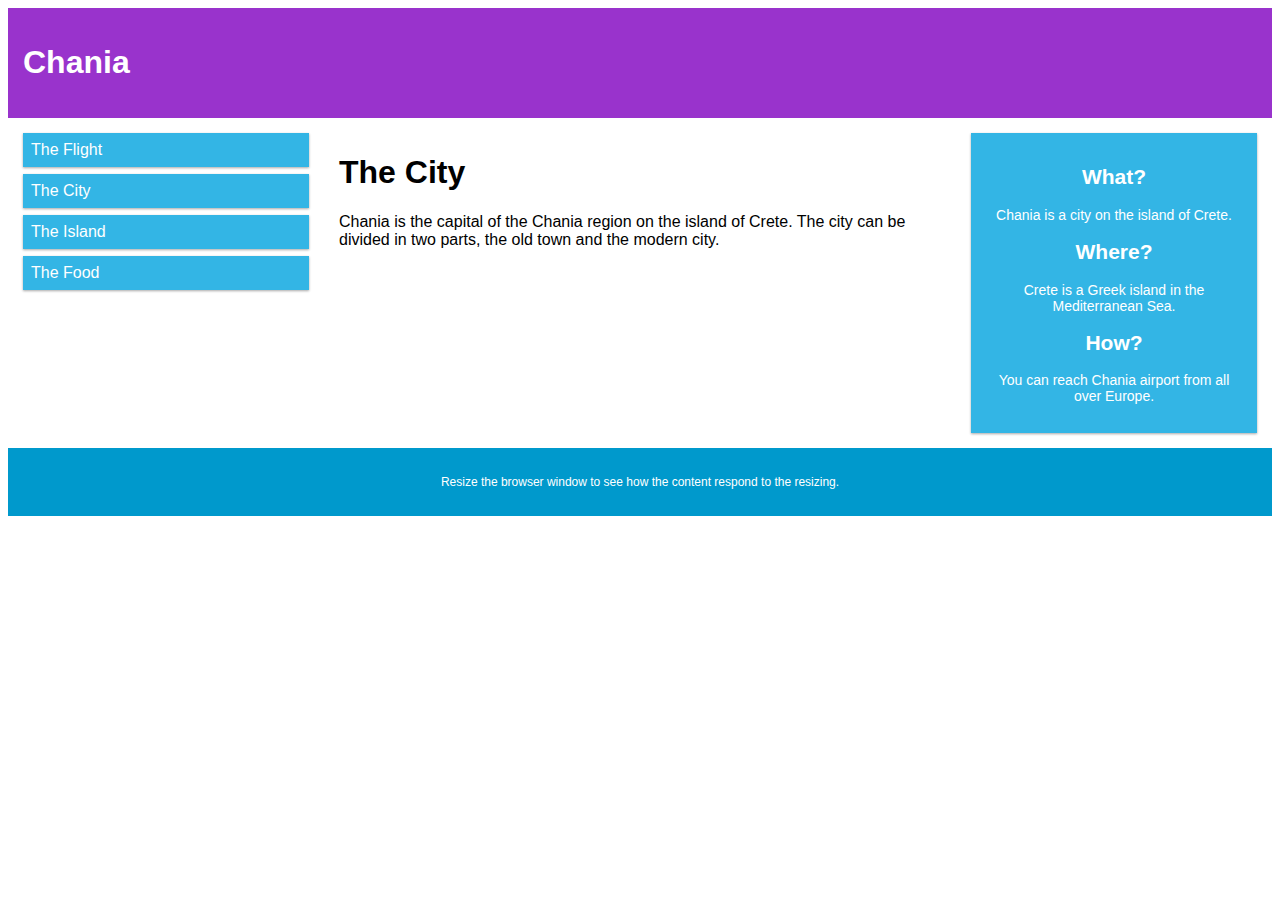
<file: about.html>
<!DOCTYPE html>
<html>
<head>
<meta name="viewport" content="width=device-width, initial-scale=1.0">
<link rel="stylesheet" href="style.css">
</head>
<body>

<div class="header">
  <h1>Chania</h1>
</div>
<div class="row">
  <div class="col-3 menu">
    <ul>
      <li>The Flight</li>
      <li>The City</li>
      <li>The Island</li>
      <li>The Food</li>
    </ul>
  </div>

  <div class="col-6">
    <h1>The City</h1>
    <p>Chania is the capital of the Chania region on the island of Crete. The city can be divided in two parts, the old town and the modern city.</p>
  </div>

  <div class="col-3">
    <div class="aside">
      <h2>What?</h2>
      <p>Chania is a city on the island of Crete.</p>
      <h2>Where?</h2>
      <p>Crete is a Greek island in the Mediterranean Sea.</p>
      <h2>How?</h2>
      <p>You can reach Chania airport from all over Europe.</p>
    </div>
  </div>
</div>

<div class="footer">
  <p>Resize the browser window to see how the content respond to the resizing.</p>
</div>

</body>
</html>
</file>
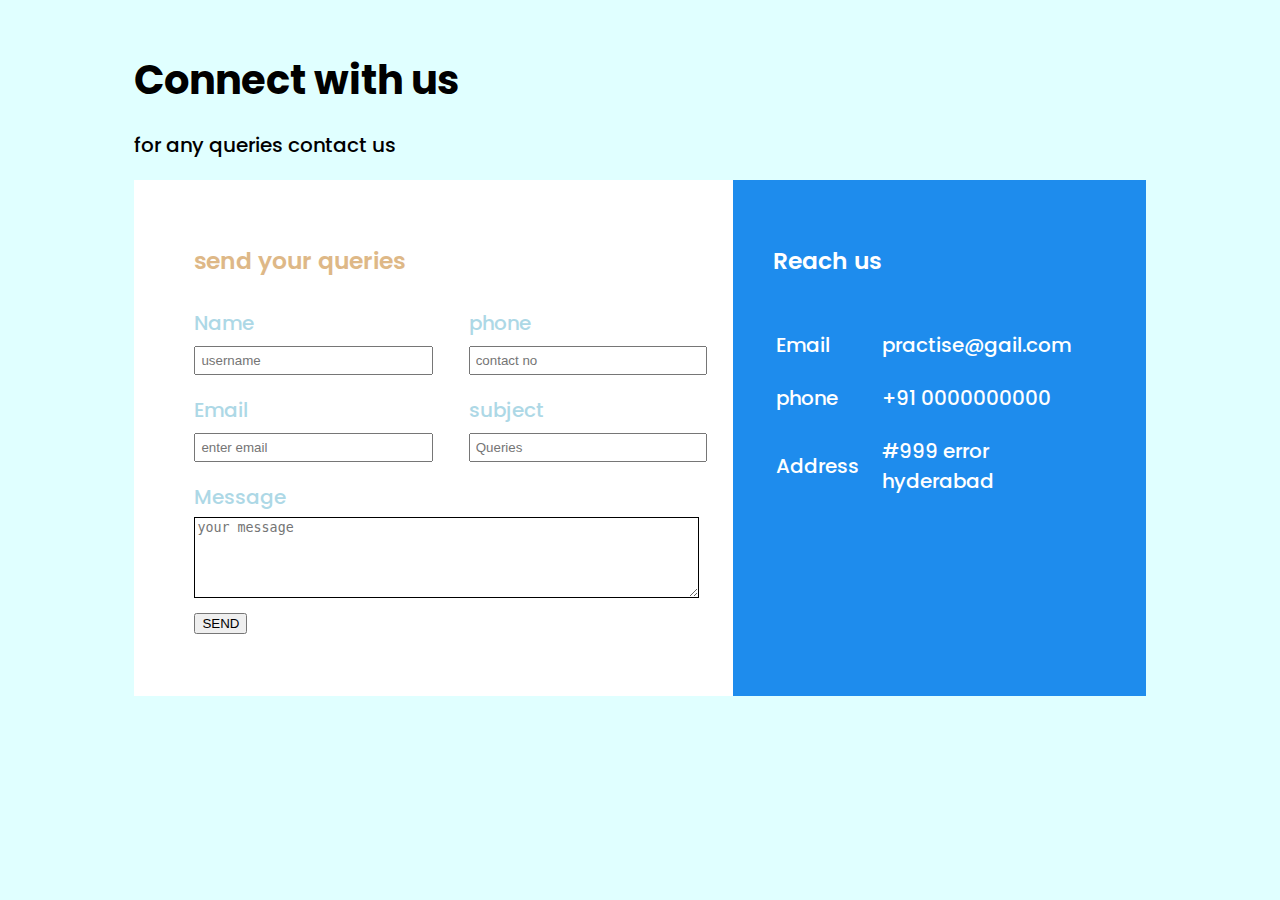
<file: Training.html>
<!DOCTYPE html>
<html lang="en">
<head>
    <meta charset="UTF-8">
    <meta name="viewport" content="width=device-width, initial-scale=1.0">
    <title>Document</title>
    <link rel="stylesheet" href="training.css">
    <link rel="preconnect" href="https://fonts.googleapis.com">
<link rel="preconnect" href="https://fonts.gstatic.com" crossorigin>
<link href="https://fonts.googleapis.com/css2?family=Poppins:ital,wght@0,100;0,200;0,300;0,400;0,500;0,600;0,700;0,800;0,900;1,100;1,200;1,300;1,400;1,500;1,600;1,700;1,800;1,900&display=swap" rel="stylesheet">
</head>
<body>
    <div class="container">
        <h1>Connect with us</h1>
        <p>for any queries contact us</p>
        <div class="contact-box">
            <div class="contact-left">
                <h3>send your queries</h3>
                <form>
                    <div class="input-row">
                        <div class="input-group">
                            <label>Name</label>
                            <input type="text" placeholder="username">
                        </div>
                        <div class="input-group">
                            <label>phone</label>
                            <input type="number" placeholder="contact no">
                        </div>
                    </div>
                    <div class="input-row">
                        <div class="input-group">
                            <label>Email</label>
                            <input type="email" placeholder="enter email">
                        </div>
                        <div class="input-group">
                            <label>subject</label>
                            <input type="text" placeholder="Queries">
                        </div>
                    </div>

                    <label>Message</label>
                    <textarea rows="5" placeholder="your message"></textarea>
                </form>

                <button type="submit">SEND</button>
            </div>
            <div class="contact-right">
                <h3>Reach us</h3>
                
                <table>
                    <tr>
                        <td>Email</td>
                        <td>practise@gail.com</td>
                    </tr>

                    <tr>
                        <td>phone</td>
                        <td>+91 0000000000</td>
                    </tr>
                    <tr>
                        <td>Address</td>
                        <td>#999 error hyderabad</td>
                    </tr>
                </table>
            </div>
        </div>
    </div>
</body>
</html>
</file>
<file: style.css>
*{
  box-sizing: border-box;
}
body{
  font-family: "Lucida Sans", sans-serif;
}
.row:after{
  content: "";
  clear: both;
  display: table;
}
[class*="col-"]{
  float: left;
  padding: 15px;
}
.header {
  background-color: #9933cc;
  color: #ffffff;
  padding: 15px;
}
.menu ul {  
  margin: 0;
  padding: 0;
}
.menu li {
  background-color: #33b5e5;
  color:#ffffff;
  padding: 8px;
  margin-bottom: 7px;
  box-shadow: 0 1px 3px rgb(0,0,0,0.12),0 1px 2px rgb(0,0,0,0.24);
}
.menu li:hover {
background-color: #0099cc;
}


.aside {
  background-color: #33b5e5;
  padding: 15px;
  color: #ffffff;
  text-align: center;
  font-size: 14px;
  box-shadow: 0 1px 3px rgba(0,0,0,0.12), 0 1px 2px rgba(0,0,0,0.24);
}

.footer{
  background-color: #0099cc;
  color: #ffffff;
  text-align: center;
  font-size: 12px;
  padding: 15px;
}
/* for the mobile view */
[class*="col-"]{
  width: 100%;
}
/* for the destop view */
@media only screen and (min-width:768px) {
.col-1 { width: 8.33%;}
.col-2 {width: 16.66%;}
.col-3 {width: 25%;}
.col-4 {width: 33.33%;}
.col-5 {width: 41.66%;}
.col-6 {width: 50%;}
.col-7 {width: 58.33%;}
.col-8 {width: 66.66%;}
.col-9 {width: 75%;}
.col-10 {width: 83.33%;}
.col-11 {width: 91.66%;}
.col-12 {width: 100%;}
}
</file>
<file: training.css>
Css
*{
    margin: 0;
    padding: 0;
    /* border: 0; */
}
body{
    background: lightcyan;
    font-size: 20px;
    font-family: "Poppins", sans-serif;
    font-weight: 500;
    font-style: normal;
      
}
.container{
    width: 80%;
    margin: 50px auto;
}
.contact-box{
    background-color: white;
    display: flex;
}
.contact-left{
    flex-basis: 60%;
    padding: 40px 40px 60px 60px;
}
.contact-right{
    flex-basis: 40%;
    padding: 40px;
    background-color: rgb(30, 140, 237);
    color: white;
}
h1{
    margin-bottom: 10px;
}
.container p{
   margin-bottom: 20px; 
}
.input-row{
    display: flex;
    justify-content: space-between;
    margin-bottom: 20px;
}
.input-row .input-group{
    flex-basis: 45%;
}
input{
    width: 100%;
    padding: 5px;
}
textarea{
    width: 100%;
    border: 1px solid black;
    outline: none;
}
label{
    margin-bottom: 5px;
    display: block;
    color: lightblue;
}
button{
    flex: auto;
    /* display: block; */
    /* height: 35px; */
    /* border-radius: 30px; */
    box-shadow: 25px;
}
.contact-left h3{
    color: burlywood;
    font-weight: 600;
    margin-bottom: 30px;
}
.contact-right h3{
    /* color: burlywood; */
    font-weight: 600;
    margin-bottom: 30px;
}
tr td:first-child{
    padding-right: 20px;
}

tr td{
    padding-top: 20px;
}
</file>
